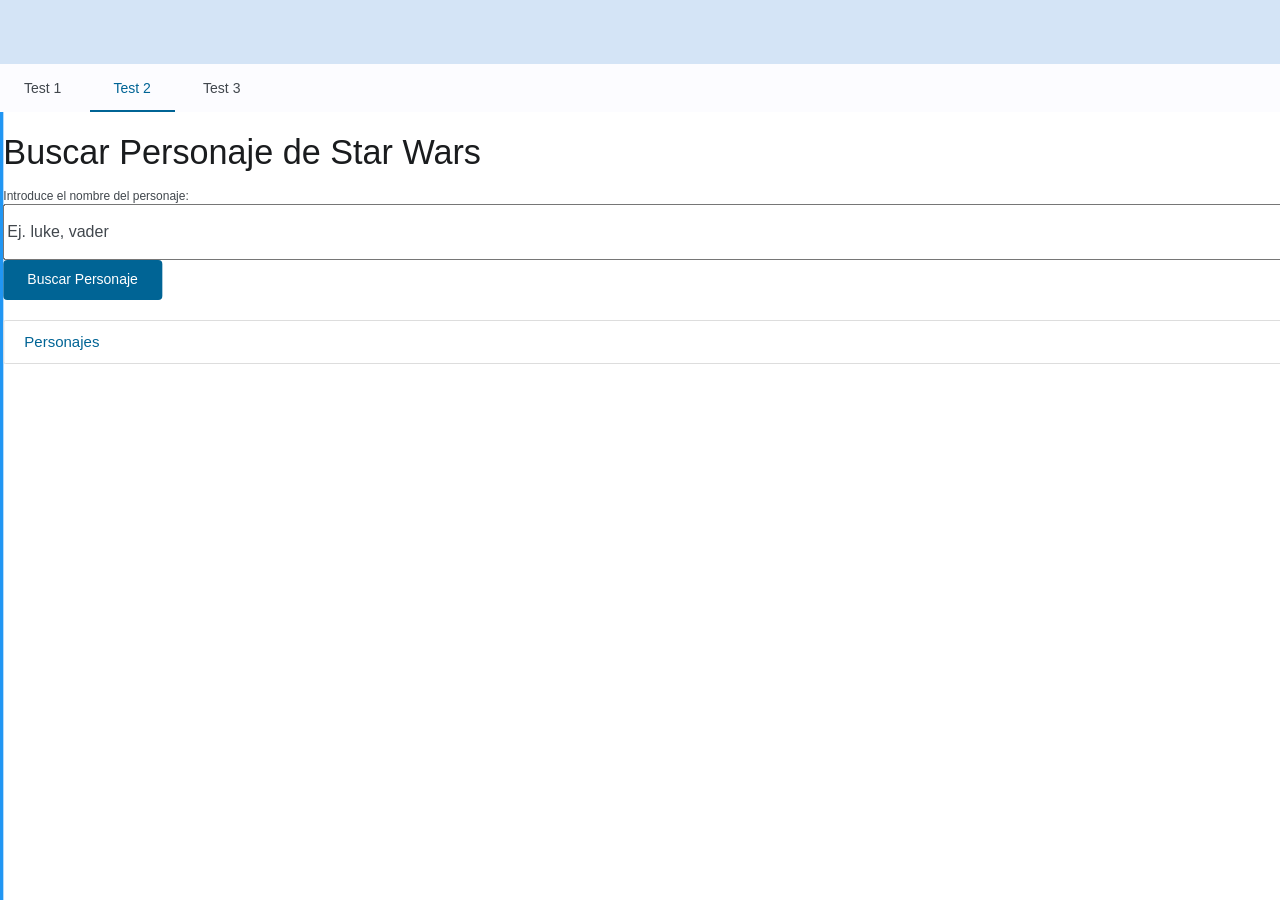
<file: www/index.html>
<!DOCTYPE html>
<html lang="es">
    <head>
        <meta charset="utf-8">
        <meta http-equiv="Content-Security-Policy" content="default-src 'self' data: https://ssl.gstatic.com 'unsafe-eval'; style-src 'self' 'unsafe-inline' https://fonts.googleapis.com; font-src 'self' https://fonts.gstatic.com; connect-src 'self' https://swapi.dev; media-src *; img-src 'self' data: content:;">
        <meta name="format-detection" content="telephone=no">
        <meta name="msapplication-tap-highlight" content="no">
        <meta name="viewport" content="initial-scale=1, width=device-width, viewport-fit=cover">
        <meta name="color-scheme" content="light dark">
        <title>Example with Sidenav</title>

        <!-- Materialize CSS -->
        <link href="https://fonts.googleapis.com/icon?family=Material+Icons" rel="stylesheet">
        <link href="css/materialize.css" type="text/css" rel="stylesheet" media="screen,projection"/>
        <link href="css/index.css" type="text/css" rel="stylesheet" media="screen,projection"/>
    </head>
    <body>
        <!-- Header with Navbar for mobile (Sidenav trigger) -->
        <header>
            <nav>
                <div class="nav-wrapper">
                    <a href="#" data-target="slide-out" class="sidenav-trigger"><i class="material-icons">menu</i></a>
                </div>
            </nav>
        </header>

        <!-- Sidenav (menú lateral) -->
        <ul id="slide-out" class="sidenav">
            <li><a href="#!"><i class="material-icons">home</i>Inicio</a></li>
            <li><a href="#!"><i class="material-icons">cloud</i>Servicios</a></li>
            <li><a href="#!"><i class="material-icons">info</i>Acerca de</a></li>
            <li><a href="#!"><i class="material-icons">contact_mail</i>Contacto</a></li>
        </ul>

        <!-- Tabs -->
        <ul id="tabs-swipe-demo" class="tabs">
            <li class="tab col s3"><a href="#test-swipe-1">Test 1</a></li>
            <li class="tab col s3"><a class="active" href="#test-swipe-2">Test 2</a></li>
            <li class="tab col s3"><a href="#test-swipe-3">Test 3</a></li>
        </ul>

        <div id="test-swipe-1" class="col s12 blue">
            <button id="go-to-test-2" class="btn waves-effect waves-light">Go to Test 2</button>
        </div>
        

        <div id="test-swipe-2" class="col s12">
            <!-- Buscador de personajes de Star Wars -->
            <h4>Buscar Personaje de Star Wars</h4>
            <label for="character-name">Introduce el nombre del personaje:</label>
            <input type="text" id="character-name" placeholder="Ej. luke, vader">
            <button id="search-character" class="btn waves-effect waves-light">Buscar Personaje</button>
            
            <!-- Resultado de la búsqueda -->
            <div id="character-result" style="margin-top: 20px;"></div>
        
            <!-- Collection List para los personajes -->
            <div class="collection" id="character-list">
                <a href="#!" class="collection-item">Personajes</a>
            </div>
        </div>
        

        <div id="test-swipe-3" class="col s12 green">
            <h4>Captura una foto</h4>
        
            <!-- Contenedor de video y foto -->
            <div style="display: flex; gap: 20px; align-items: center;">
                <!-- Video de la cámara -->
                <video id="video" width="320" height="240" autoplay style="border: 2px solid #000;"></video>
        
                <!-- Imagen capturada (estará oculta al inicio) -->
                <img id="photo" style="display: none; border: 2px solid #000;" width="320" height="240">
            </div>
        
            <!-- Botón para capturar la foto -->
            <button id="take-photo" class="btn waves-effect waves-light" style="margin-top: 20px;">Tomar Foto</button>
        
            <!-- Canvas oculto para capturar la foto -->
            <canvas id="canvas" width="320" height="240" style="display: none;"></canvas>
        </div>
        
        

        <!-- JavaScript -->
        <script src="js/jquery-3.7.1.js"></script>
        <script src="js/materialize.js"></script>
        <script src="js/index.js"></script>
    </body>
</html>
</file>
<file: www/css/index.css>
/*
     * ...deixar els continguts que existissin prèviament...
     */
     
    /* body fix: perquè ocupi tota la pantalla */
    html, body {
        height: 100vh;
        width: 100%;
        display: flex;
        justify-content: space-between;
        flex-flow: column;
      }
       
      /*
       * afegir la class tabs-content a cada div de contingut
       * per solucionar el contingut scollable de cada pestanya
       */
      .tabs-content {
        height: 100%;
        overflow-y: scroll !important;
      }
</file>
